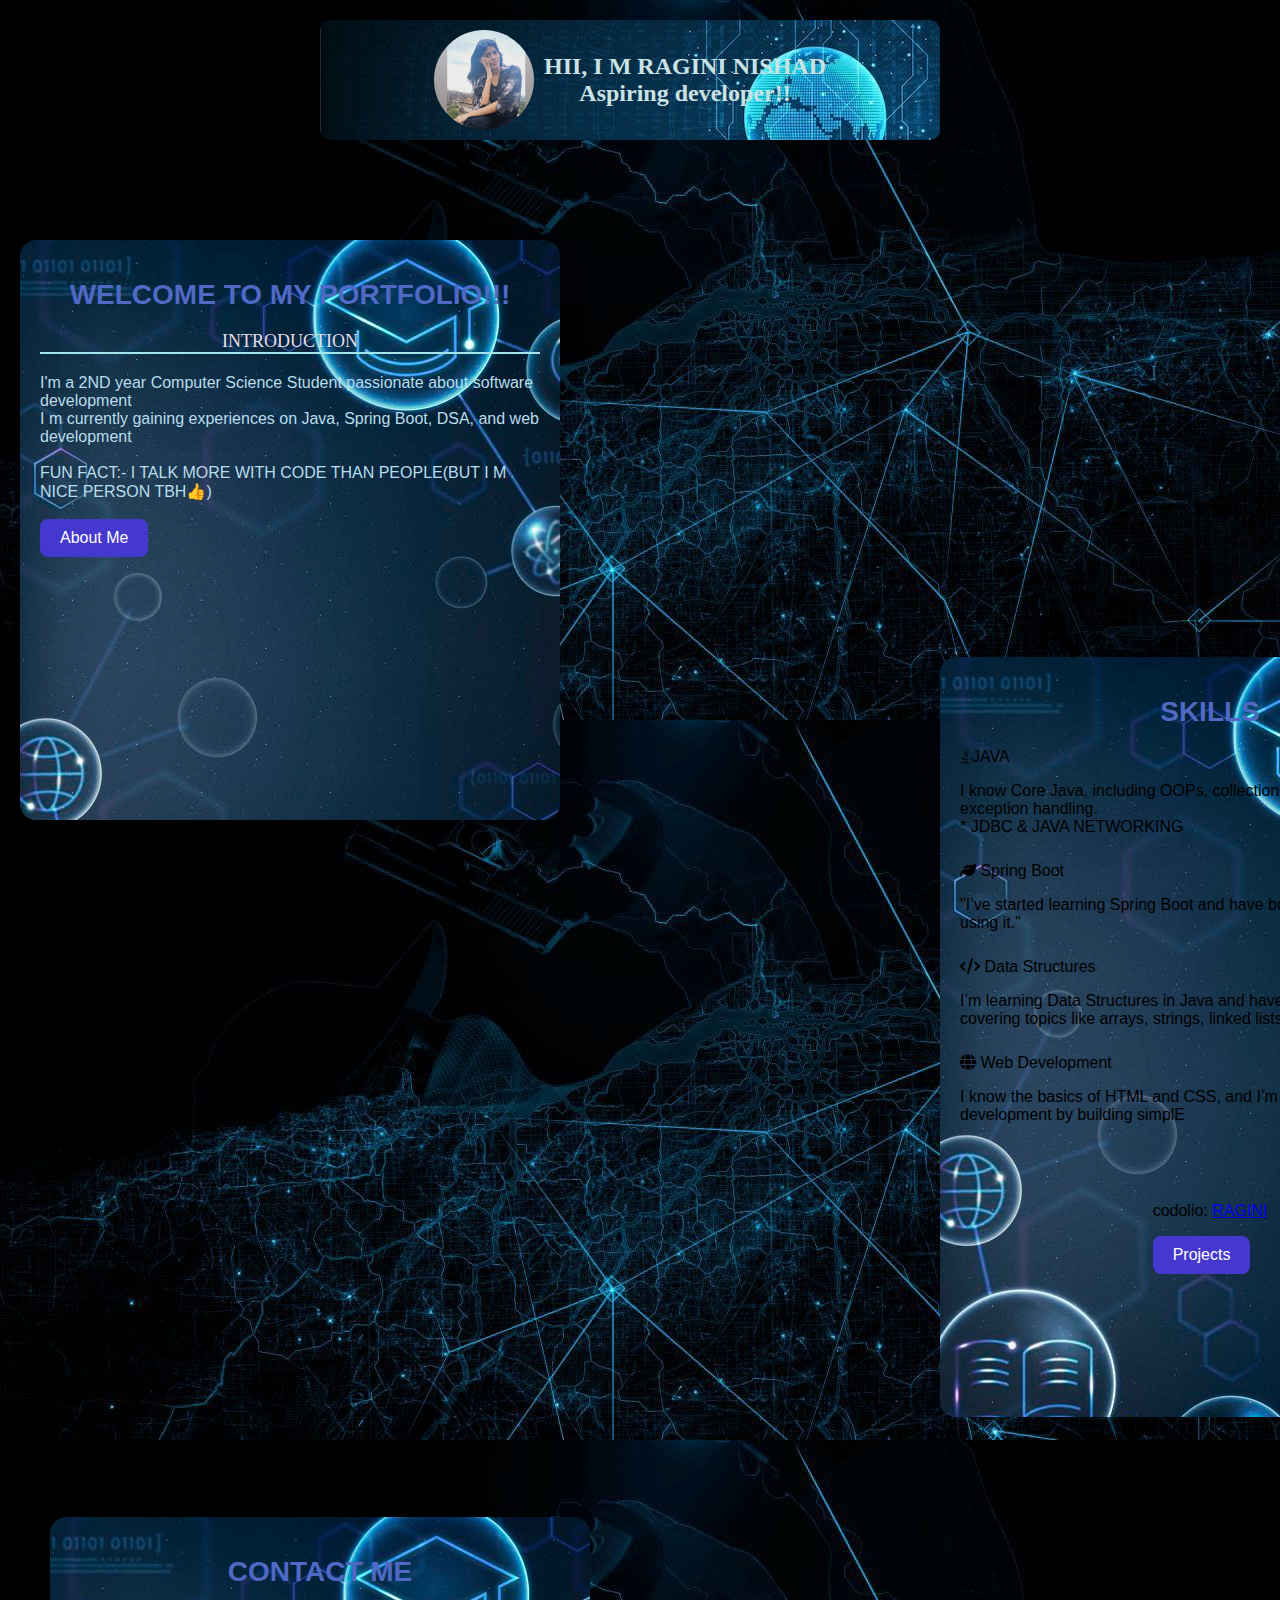
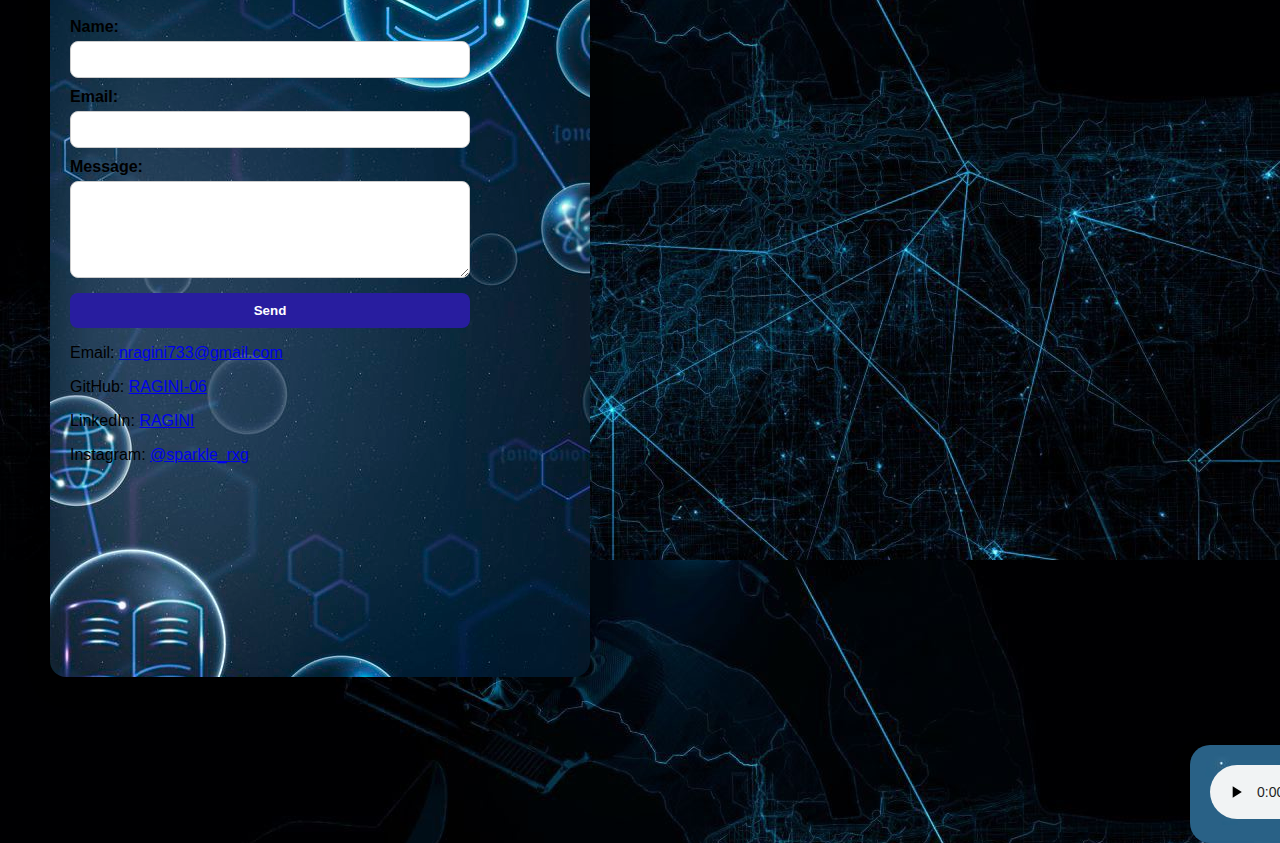
<file: MY PORTFOLIO/INDEX.HTML>
<!DOCTYPE html>
<html lang="en">
    <head>
        <link rel="stylesheet"
            href="https://cdnjs.cloudflare.com/ajax/libs/font-awesome/6.5.0/css/all.min.css">

        <meta charset="UTF-8">
        <meta name="viewport" content="width=device-width, initial-scale=1.0">
        <title>My Web Page</title>
        <link rel="stylesheet" href="styles.css">
    </head>
    <body>
        
        <div class="header">
            <img src="RAGINIIII.jpg" alt="Ragini" class="profile-image">
            <div class="heading">HII, I M RAGINI NISHAD<br>
            Aspiring developer!!</div>
            
               
            </div>
        </div>

        <div class="chat-container">
            <h1 class="headline" id="h1-hover"> WELCOME TO MY PORTFOLIO!!! </h1>
            <div id="INTRO"> INTRODUCTION </div>

            <div id="input-container">
                I'm a 2ND year Computer Science Student passionate about
                software development<br>
                I m currently gaining experiences on Java, Spring Boot, DSA, and
                web development<br>
                <br>
                FUN FACT:-

                I TALK MORE WITH CODE THAN PEOPLE(BUT I M NICE PERSON TBH👍)

            </div><br>

            <div class="button-container">
                <button class="button"
                    onclick="location.href='aboutme.html'">About Me</button>
                <div class="skill-container">
                    <h1 class="headline" id="h1-hover"> SKILLS </h1>

                    <section class="skills">
                        <section class="skills">
                            <div class="skill"><i class="fab fa-java"></i>JAVA
                                <br><p>
I know Core Java, including OOPs, collections, multithreading, and exception handling. <br>
* JDBC & JAVA NETWORKING</p></div>
                            <div class="skill"><i class="fas fa-leaf"></i>
                                Spring Boot<br>
                            <p>"I’ve started learning Spring Boot and have built basic REST APIs using it."</p></div>
                            <div class="skill"><i class="fas fa-code"></i> Data
                                Structures<br><p>
I’m learning Data Structures in Java and have solved 100+ questions, covering topics like arrays, strings, linked lists, and recursion.
                                </p></div>
                            <div class="skill"><i class="fas fa-globe"></i> Web
                                Development<br><p>I know the basics of HTML and CSS, and I’m exploring web development by building simplE</p></div>                        <div class="button-container"><br>
<br>
 <p>codolio: <a href="https://codolio.com/profile/OreWaEREN@996" target="_blank">RAGINI</a></p>
                <button class="button"
                    onclick="location.href='Project.html'"> Projects</button>
                        </section></div>
                    <div class="project-container">
                        <h1 class="headline" id="h1-hover"> CONTACT ME</h1>
       <form class="contact-form" action="#" method="post">
        <label for="name">Name:</label>
        <input type="text" id="name" name="name" required />

        <label for="email">Email:</label>
        <input type="email" id="email" name="email" required />

        <label for="message">Message:</label>
        <textarea id="message" name="message" rows="5" required></textarea>

        <button type="submit">Send</button>
        <section>
  
  
    <p>Email: <a href="mailto:nragini733@gmail.com">nragini733@gmail.com</a></p>
    <p>GitHub: <a href="https://github.com/RAGINI-06" target="_blank">RAGINI-06</a></p>
    <p>LinkedIn: <a href="https://linkedin.com/in/" target="_blank">RAGINI</a></p>
    <p>Instagram: <a href="https://instagram.com/sparkle_rxg" target="_blank">@sparkle_rxg</a></p>
  </section>
    </form>

    </div><br>

    
        <div class="audio-player">
            
         <audio controls autoplay loop>
            <source src="suzume_lofi_by_kei.mp3" type="audio/mp3">
            Your browser does not support the audio element.
        </audio>
        
</div>
</div>
</div>

</body>
                    </html>
</file>
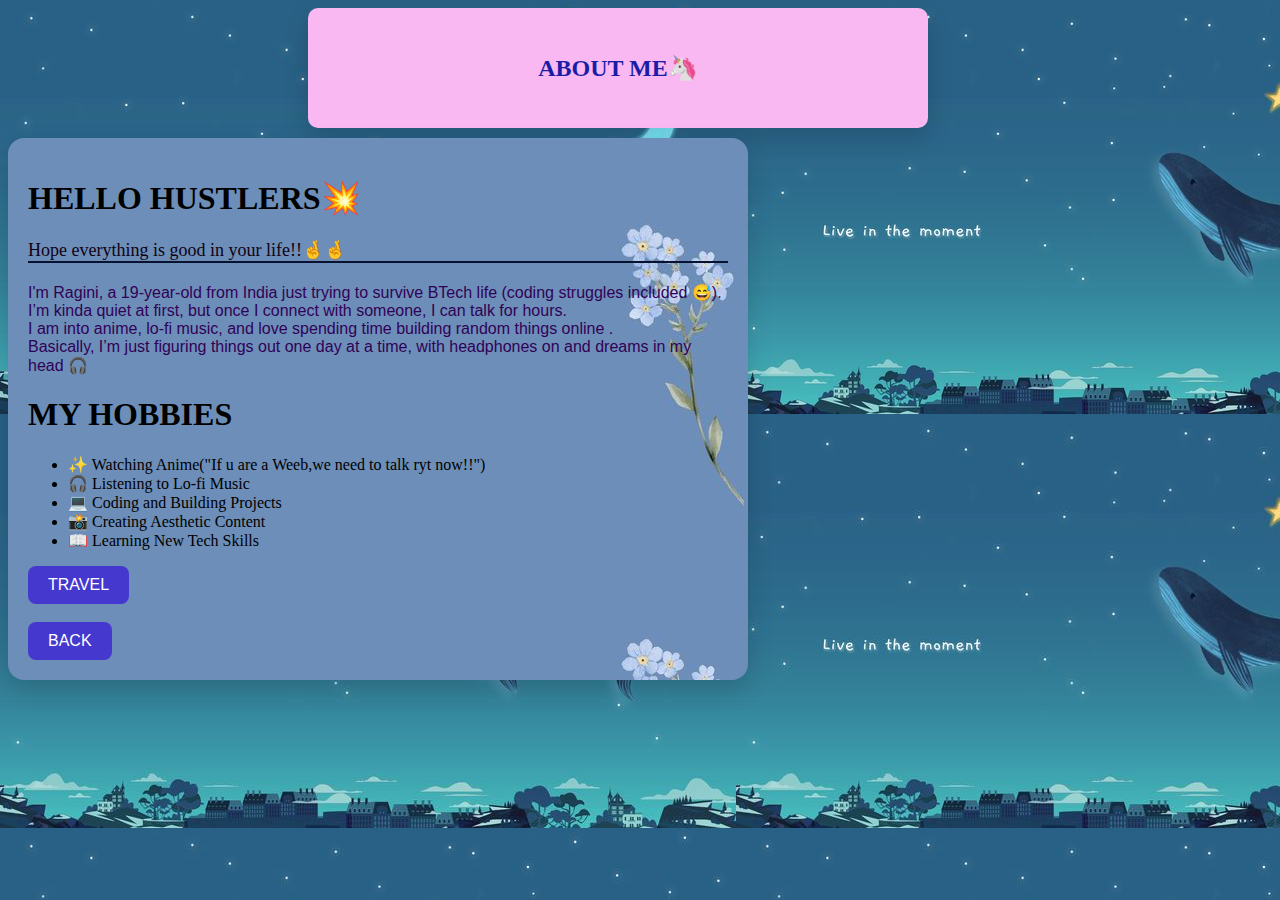
<file: MY PORTFOLIO/aboutme.html>
<!DOCTYPE html>
<html lang="en">
    <head>
        <link rel="stylesheet"
            href="https://cdnjs.cloudflare.com/ajax/libs/font-awesome/6.5.0/css/all.min.css">

        <meta charset="UTF-8">
        <meta name="viewport" content="width=device-width, initial-scale=1.0">
        <title>My Web Page</title>
     <link rel="stylesheet" href="Sstyle.css">
    </head>
    <body>
    <div class="header">
           
            <div class="heading">ABOUT ME🦄<br>
            </div>
        </div>
         <div class="chat-container">
            <h1 class="headline" id="h1-hover"> HELLO HUSTLERS💥</h1>
            <div id="INTRO">Hope everything is good in your life!!🤞🤞</div>

            <div id="input-container">
              I'm Ragini, a 19-year-old from India just trying to survive BTech life (coding struggles included 😅).<br>
              I’m kinda quiet at first, but once I connect with someone, I can talk for hours. <br>
I am into anime, lo-fi music, and love spending time building random things online   .<br>


Basically, I’m just figuring things out one day at a time, with headphones on and dreams in my head 🎧<br>
</div>

 <h1 class="headline" id="h1-hover"> MY HOBBIES</h1>
<div class="hobby" >
  <ul>
    <li>✨ Watching Anime("If u are a Weeb,we need to talk ryt now!!")</li>
    <li>🎧 Listening to Lo-fi Music</li>
    <li>💻 Coding and Building Projects</li>
    <li>📸 Creating Aesthetic Content</li>
    <li>📖 Learning New Tech Skills</li>
  </ul>
<button class="button"
                       onclick="location.href='travel.html'">TRAVEL</button>
                        </section></div><BR>

                     

                        <button class="button"
                       onclick="location.href='INDEX.HTML'">BACK</button>
                        </section></div>
    
</div>
            
         
    </body>
    </html>
</file>
<file: MY PORTFOLIO/styles.css>
body {
    
    font-family: Arial, sans-serif;
    margin: 0;
    background-image: url(back.jpeg);
    padding: 20px;
}


.header {
    width: 100%;
    background-color: #ffffff;
    margin-left: 300px;
    max-width: 600px;
    height: 100px;
    display: flex;
     align-items: center;
 justify-content: center;
      border-radius: 10px;
    box-shadow: 0 10px 25px rgba(0, 0, 0, 0.15);
    padding: 10px;
    gap: 10px;
   background-image:url(tech.jpeg);
    
}

.profile-image {
    width: 100px;
    height: 100px;
    object-fit: cover;
    border-radius: 50%;
}

.heading {
    font-size: 24px;
    font-weight: bold;
    color: #cae2e4;
    text-align: center;
    font-family: 'Times New Roman', Times, serif;
}

#title {
    font-size: 20px;
    font-weight: bold;
    color: #333333;

    font-family: 'Times New Roman', Times, serif;
}

.chat-container-hover:hover {
    background-color: #f0f0f0;
    transition: background-color 0.3s ease, transform 0.2s ease;
    cursor: pointer;
}

h1 {
    text-align: center;
    color: #5069c4;
    margin-bottom: 20px;
    font-size: 28px;
    font-weight: bold;

}

#h1-hover:hover {
    color: #ad6de2;
    text-decoration: wavy;
    transition: background-color 0.3s ease, transform 0.2s ease;
    cursor: pointer;
}

#INTRO {
    font-size: 18px;
    font-family: Cambria, Cochin, Georgia, Times, 'Times New Roman', serif;
    color: #e5dfe7;
    margin-bottom: 20px;
    text-align: center;
    border-bottom: #a3e5eb solid 2px;
}

#input-container {
    display: flex;
    justify-content: center;
    margin-top: 20px;
    color: #b8ddec;
    font-family: 'Lucida Sans', 'Lucida Sans Regular', 'Lucida Grande', 'Lucida Sans Unicode', Geneva, Verdana, sans-serif;
}
.skills {
    display: flex;
    flex-direction: column;
    align-items: center;
    justify-content: center;
    gap: 10px;
}
.button{ background-color: #4538cf; /* Button color */
  color: white;             /* Text color */
  padding: 10px 20px;
  border: none;
  border-radius: 8px;
  font-size: 16px;
  cursor: pointer;
  transition: background-color 0.3s ease;
}

.button:hover {
  background-color: #0d0565; /* Hover effect */
}



.project-container {
    background-color: #ffffff;
    width: 100%;
    max-width: 500px;
    height: 80vh;
    background-image: url('ee.jpeg');
    border-radius: 16px;
    box-shadow: 0 10px 25px rgba(0, 0, 0, 0.15);
    padding: 20px;
    margin-left: 10px;
    margin-top: 100px;
}
.chat-container {
    background-color: #ffffff;
    width: 100%;
    max-width: 500px;
    height: 60vh;
     background-image: url('ee.jpeg');

    border-radius: 16px;
    box-shadow: 0 10px 25px rgba(0, 0, 0, 0.15);
    padding: 20px;
    margin-left: 0px;
    margin-top: 100px;
}
.skill-container {
    background-color: #ffffff;
    width: 100%;
    max-width: 500px;
    height: 80vh;
     background-image: url('ee.jpeg');
   
    border-radius: 16px;
    box-shadow: 0 10px 25px rgba(0, 0, 0, 0.15);
    padding: 20px;
   margin-left: 900px;

    margin-top: 100px;
}

 .contact-form {
    display: flex;
    flex-direction: column;
    max-width: 400px;
    margin-top: 20px;
}

.contact-form label {
    margin-top: 10px;
    font-weight: bold;
}

.contact-form input,
.contact-form textarea {
    padding: 10px;
    margin-top: 5px;
    border-radius: 8px;
    border: 1px solid #ccc;
    font-family: inherit;
}

.contact-form button {
    margin-top: 15px;
    padding: 10px;
    border: none;
    background-color: #281d9f;
    color: white;
    font-weight: bold;
    border-radius: 8px;
    cursor: pointer;
    transition: 0.3s;
}

.contact-form button:hover {
    background-color: #0f0543;
}

.audio-player {
  background-color: #fff;
  padding: 20px;
  border-radius: 20px;
  background-image: url(dolp.jpeg);
  box-shadow: 0 10px 25px rgba(0,0,0,0.1);
  width: 300px;
  text-align: center;
  margin: 50px auto;
  margin-right:20px; 
  margin-left: 1150px;
}
.footer{
    text-align: center;
    font-family: Georgia, 'Times New Roman', Times, serif;
}
</file>
<file: MY PORTFOLIO/Sstyle.css>
body {
    background-image: url(dolp.jpeg);
}

.heading {
    font-size: 24px;
    font-weight: bold;
    color: #1a1da6;
    text-align: center;
    font-family: 'Times New Roman', Times, serif;
}

.header {
    width: 100%;
    background-color: #f9b8f2;
    margin-left: 300px;
    max-width: 600px;
    height: 100px;
    display: flex;
background-image: url('https://i.pinimg.com/1200x/aa/68/b9/aa68b9419cb9c664559259f150ca6009.jpg');
    align-items: center;

    justify-content: center;

    border-radius: 10px;
    box-shadow: 0 10px 25px rgba(0, 0, 0, 0.15);
    padding: 10px;
    gap: 10px;


}
.button{ background-color: #4538cf; /* Button color */
  color: white;             /* Text color */
  padding: 10px 20px;
  border: none;
  border-radius: 8px;
  font-size: 16px;
  cursor: pointer;
  transition: background-color 0.3s ease;
}

.button:hover {
  background-color: #0d0565; /* Hover effect */
}


.chat-container {
    background-color: #ffffff;
    width: 100%;
    max-width: 700px;
    max-height: 1000px;
background-image: url(9.jpeg);
    border-radius: 16px;
    box-shadow: 0 10px 25px rgba(0, 0, 0, 0.15);
    padding: 20px;
    margin-left: 0px;
    margin-top: 10px;
    align-items: center;
}

#input-container {
    display: flex;
    justify-content: left;
    margin-top: 20px;
    color: #300256;
    border-bottom: #001e69;
    font-family: 'Lucida Sans', 'Lucida Sans Regular', 'Lucida Grande', 'Lucida Sans Unicode', Geneva, Verdana, sans-serif;
}

.h1 {
    text-align: center;
    color: #5069c4;
    margin-bottom: 20px;
    font-size: 28px;
    font-weight: bold;

}

#h1-hover:hover {
    color: #ad6de2;
    text-decoration: wavy;
    transition: background-color 0.3s ease, transform 0.2s ease;
    cursor: pointer;
    border-bottom: #071230;
}

.headline {
    align-items: center;
    border-top: #001e69;
}

#INTRO {
    font-size: 18px;
    font-family: Cambria, Cochin, Georgia, Times, 'Times New Roman', serif;
    color: #100214;
    margin-bottom: 20px;
    text-align: left;
    border-bottom: #071230 solid 2px;
}
</file>
